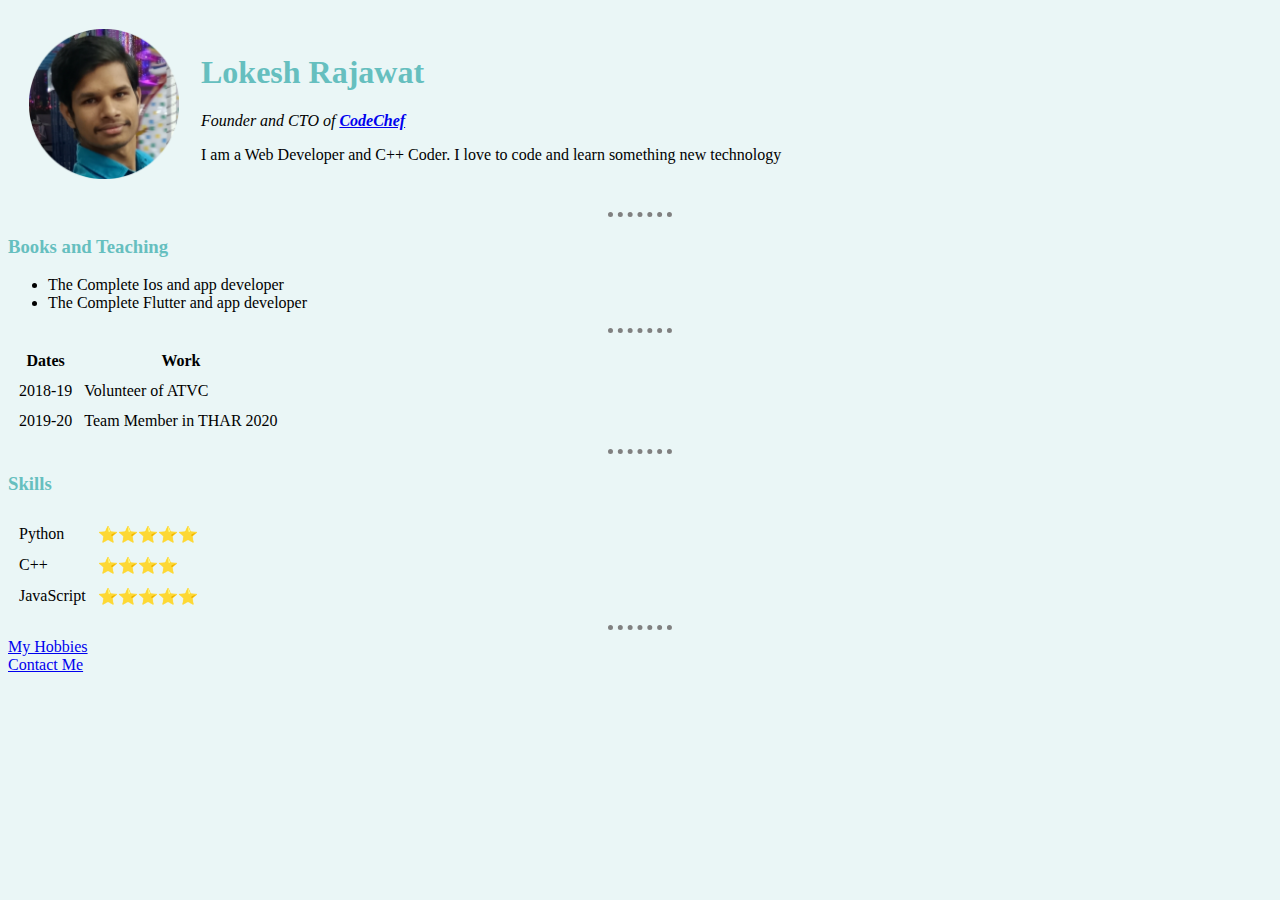
<file: index.html>
<!DOCTYPE html>
<html lang="en">
  <head>
    <meta charset="UTF-8" />
    <meta http-equiv="X-UA-Compatible" content="IE=edge" />
    <meta name="viewport" content="width=device-width, initial-scale=1.0" />
    <title>Lokesh Rajawat</title>
    <link rel="stylesheet" href="./ourcss.css">
  </head>
  <body>
    <table cellspacing="20">
      <tr>
        <td><img src="./circle-cropped.jpg" alt="Lokesh" width="150px"></td>
        <td><h1>Lokesh Rajawat</h1>
          <p><em>Founder and CTO of <strong><a href="https://www.linkedin.com/in/lokesh-singh-rajawat-5b4021179/">CodeChef</a></strong></em></p>
          <p>I am a Web Developer and C++ Coder. I love to code and learn something new technology</p></td>
      </tr>
    </table>
    <hr>
    <h3>Books and Teaching</h3>
    <ul>
      <li>The Complete Ios and app developer</li>
      <li>The Complete Flutter and app developer</li>
    </ul>
    <hr>
    <table cellspacing="10">
        <thead>
            <tr>
                <th>Dates</th>
                <th>Work</th>
            </tr>
        </thead>
        <tbody>
            <tr>
                <td>2018-19</td>
                <td>Volunteer of ATVC</td>
            </tr>
            <tr>
                <td>2019-20</td>
                <td>Team Member in THAR 2020</td>
            </tr>
        </tbody>
    </table>
    <hr>
    <h3>Skills</h3>
    <table cellspacing="10">
      <tr>
        <td>Python</td>
        <td>⭐⭐⭐⭐⭐</td>
      </tr>
      <tr>
        <td>C++</td>
        <td>⭐⭐⭐⭐</td>
      </tr>
      <tr>
        <td>JavaScript</td>
        <td>⭐⭐⭐⭐⭐</td>
      </tr>
    </table>
    <hr>
    <a href="./hobbies.html">My Hobbies</a><br>
    <a href="./contact.html">Contact Me</a>
  </body>
</html>
</file>
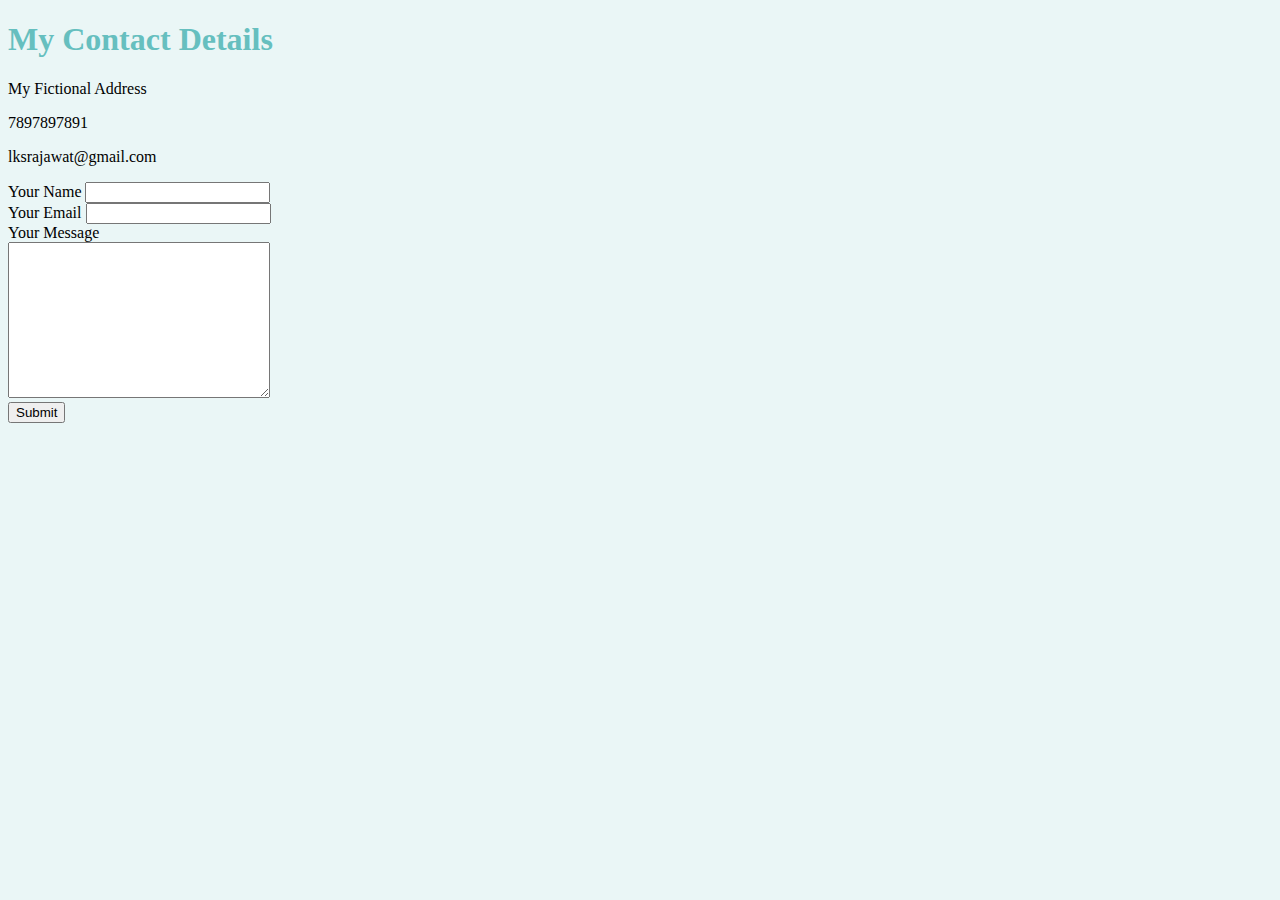
<file: contact.html>
<!DOCTYPE html>
<html lang="en">
<head>
    <meta charset="UTF-8">
    <meta http-equiv="X-UA-Compatible" content="IE=edge">
    <meta name="viewport" content="width=device-width, initial-scale=1.0">
    <title>Contact Me</title>
    <link rel="stylesheet" href="./ourcss.css">
</head>
<body>
    <h1>My Contact Details</h1>
    <p>My Fictional Address</p>
    <p>7897897891</p>
    <p>lksrajawat@gmail.com</p>
    <form action="mailto:lksrajawat@gmail.com" method="post" enctype="text/plain">
        <label for="">Your Name</label>
        <input type="text" name="yourName" value=""><br>
        <label for="">Your Email</label>
        <input type="email" name="=yourEmail"><br>
        <label for="">Your Message</label><br>
        <textarea name="yourMessagge" id="" cols="30" rows="10"></textarea><br>
        <input type="submit">
    </form>
    
</body>
</html>
</file>
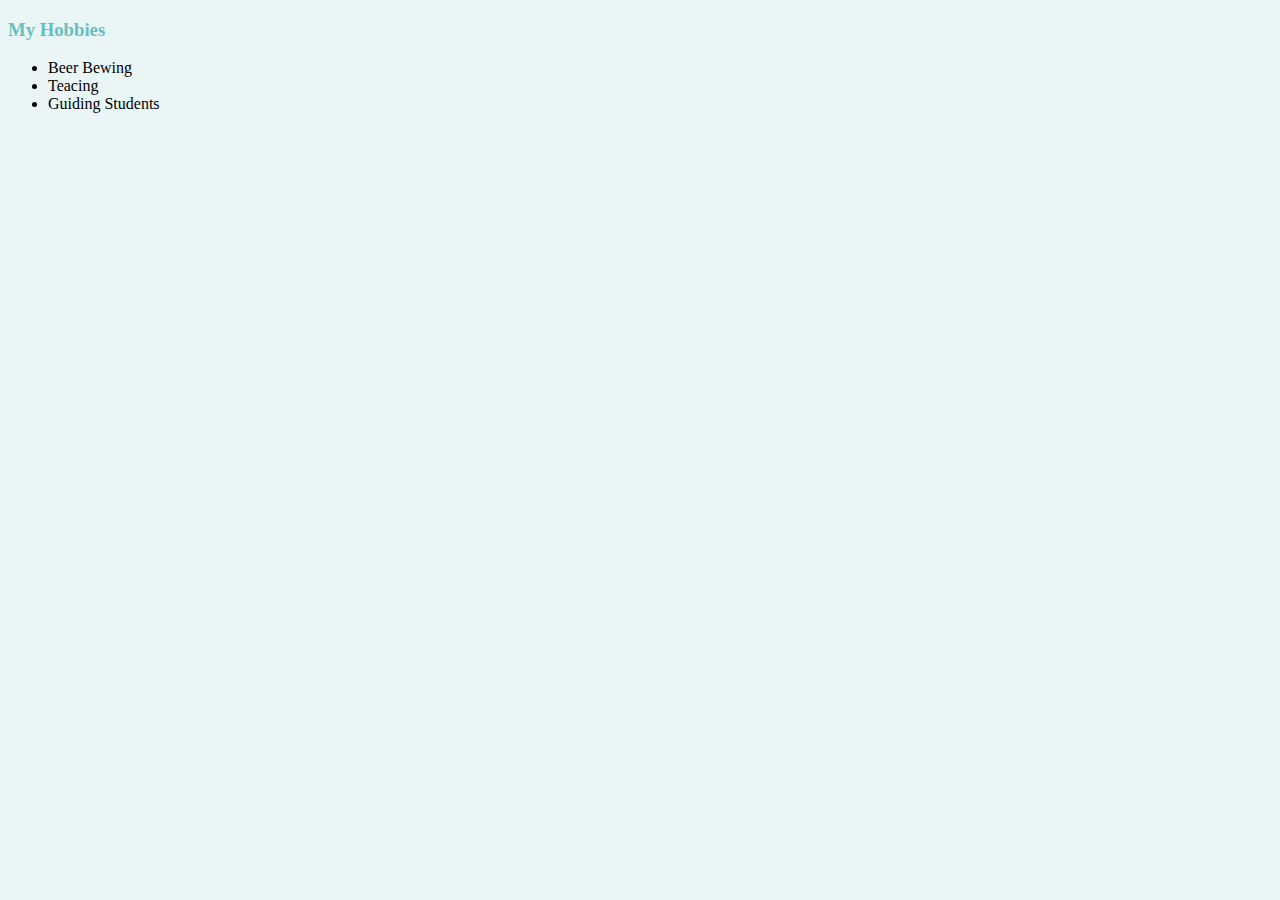
<file: hobbies.html>
<!DOCTYPE html>
<html lang="en">
<head>
    <meta charset="UTF-8">
    <meta http-equiv="X-UA-Compatible" content="IE=edge">
    <meta name="viewport" content="width=device-width, initial-scale=1.0">
    <title>Hobbies</title>
    <link rel="stylesheet" href="./ourcss.css">
</head>
<body>
    <h3>My Hobbies</h3>
    <ul>
      <li>Beer Bewing</li>
      <li>Teacing</li>
      <li>Guiding Students  </li>
    </ul>
</body>
</html>
</file>
<file: ourcss.css>
body{
    background-color: #eaf6f6;
  }
  hr{
    border-style: none;
    border-top-style: dotted;
    border-color: grey;
    border-width: 5px;
    width: 5%;
  }
  h1,h3{
      color:#66bfbf;
  }
</file>
